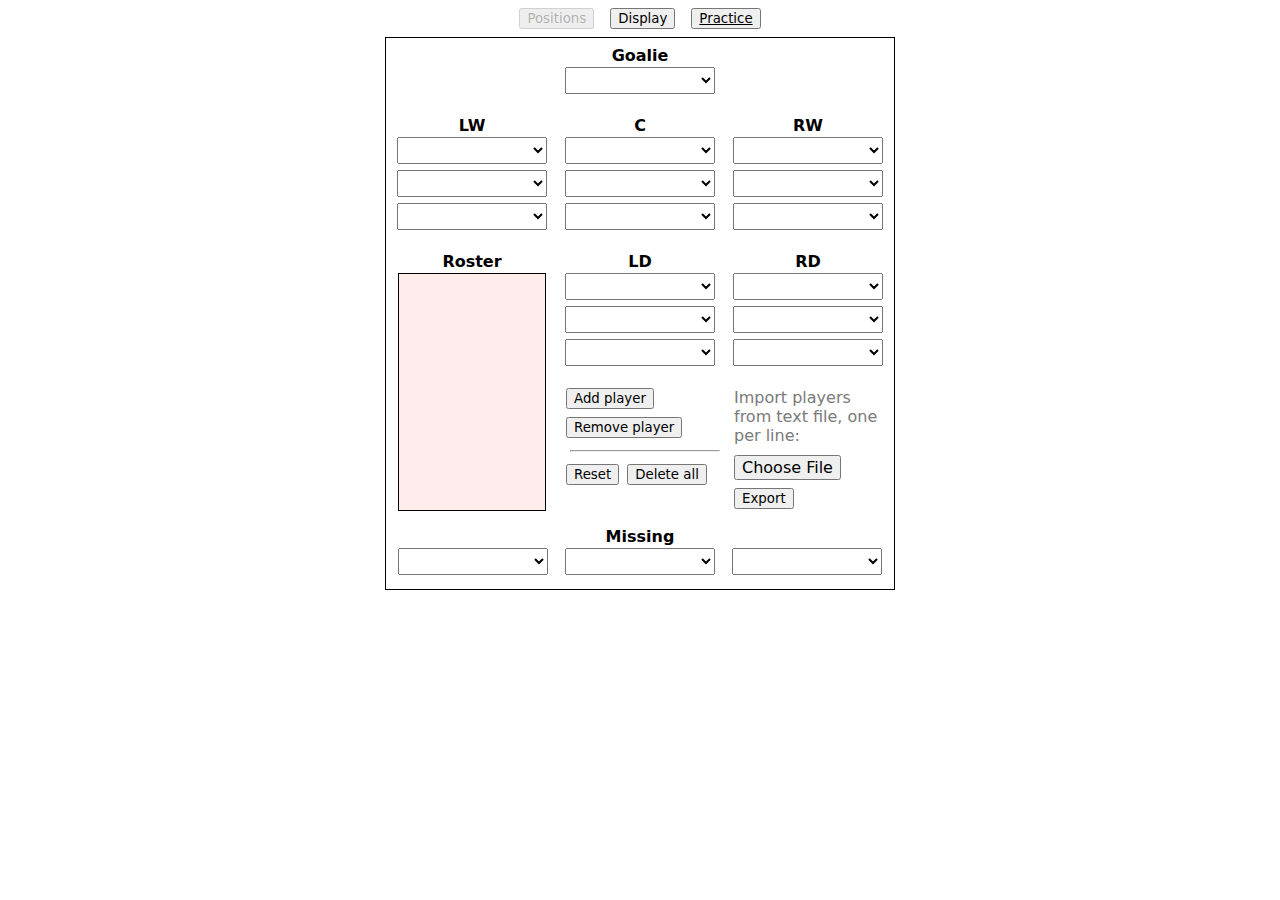
<file: index.html>
<!DOCTYPE html>
<html lang="en-US">

<head>
    <title>Hockey Line Picker</title>
    <meta property="og:title" content="Hockey Line Picker">
    <meta property="og:image" content="imgs/puck.svg">
    <meta property="og:image:alt" content="A gray hockey pock">
    <meta property="og:description" content="Simple tool for creating hockey lineups.">
    <meta name="apple-mobile-web-app-capable" content="yes" />
    <meta name="mobile-web-app-capable" content="yes" />
    <meta name="author" content="ASoftGlow">
    <meta name="creator" content="ASoftGlow">
    <meta name="description" content="Simple tool for creating hockey lineups.">
    <meta name="keywords" content="hockey,app,free,picker,chooser,creator">
    <meta name="robots" content="nofollow">
    <meta name="viewport" content="width=device-width, initial-scale=1">
    <meta name="color-scheme" content="light dark">
    <meta name="theme-color" content="#8676c0">
    <link rel="manifest" href="index.webmanifest">
    <link rel="icon" href="imgs/puck.svg">
    <link rel="stylesheet" href="index.css">
</head>

<body>
    <nav>
        <button disabled>Positions</button>
        <button>Display</button>
        <a href="practice.html"><button>Practice</button></a>
    </nav>
    <main>
        <section id="edit-page" style="display: block;">
            <div id="goalie" title="Goalie">
                <label>Goalie</label>
                <select></select>
            </div>
            <div class="cont">
                <div id="lw" title="Left Winger">
                    <label>LW</label>
                    <select></select>
                    <select></select>
                    <select></select>
                </div>
                <div id="c" title="Center">
                    <label>C</label>
                    <select></select>
                    <select></select>
                    <select></select>
                </div>
                <div id="rw" title="Right Winger">
                    <label>RW</label>
                    <select></select>
                    <select></select>
                    <select></select>
                </div>
            </div>
            <div class="cont">
                <div>
                    <div id="rost-cont">
                        <label id="l-roster">Roster</label>
                        <div role="list" aria-labelledby="l-roster" id="roster"></div>
                    </div>
                </div>
                <div>
                    <div id="ld" title="Left Defense">
                        <label>LD</label>
                        <select></select>
                        <select></select>
                        <select></select>
                    </div>
                    <div class="control">
                        <button id="add-btn">Add player</button>
                        <button id="remove-btn">Remove player</button>
                        <hr width="100%">
                        <div class="control-vert">
                            <button id="reset-btn">Reset</button>
                            <button id="remove-all-btn">Delete all</button>
                        </div>
                    </div>
                </div>
                <div>
                    <div id="rd" title="Right Defense">
                        <label>RD</label>
                        <select></select>
                        <select></select>
                        <select></select>
                    </div>
                    <div class="control">
                        <label style="font-weight: initial; text-align: initial; color: var(--color-sec);">Import players from text file, one per line:</label>
                        <input type="file" id="import-input" accept=".txt" title="Import">
                        <button id="export-btn">Export</button>
                        <a id="export-input" download="players.txt" style="display: none;" aria-hidden="true"></a>
                    </div>
                </div>
            </div>
            <div class="cont">
                <div id="missing" title="Missing">
                    <label>Missing</label>
                    <select></select>
                    <select></select>
                    <select></select>
                </div>
            </div>
        </section>
        <section id="display-page">
            <p id="l-forwards">Forwards</p>
            <div class="grid" id="o-forwards" aria-labelledby="l-forwards">
                <span role="list" aria-label="left"></span>
                <span role="list" aria-label="right"></span>
                <span role="list" aria-label="center"></span>
            </div>
            <p id="l-defense">Defense</p>
            <div class="grid" id="o-defense" aria-labelledby="l-defense">
                <span role="list" aria-label="left"></span>
                <span role="list" aria-label="right"></span>
            </div>
            <p id="l-goalie">Goalie</p>
            <div class="grid" id="o-goalie" aria-labelledby="l-goalie">
                <span role="list" style="height: 1lh; margin-top: 0; margin-bottom: 1em;"></span>
            </div>
        </section>
        <section id="loading-page">Loading...</section>
    </main>
    <script>
        if (typeof navigator.serviceWorker !== 'undefined')
            navigator.serviceWorker.register('sw.js');
    </script>
    <script type="module" src="index.js"></script>
</body>

</html>
</file>
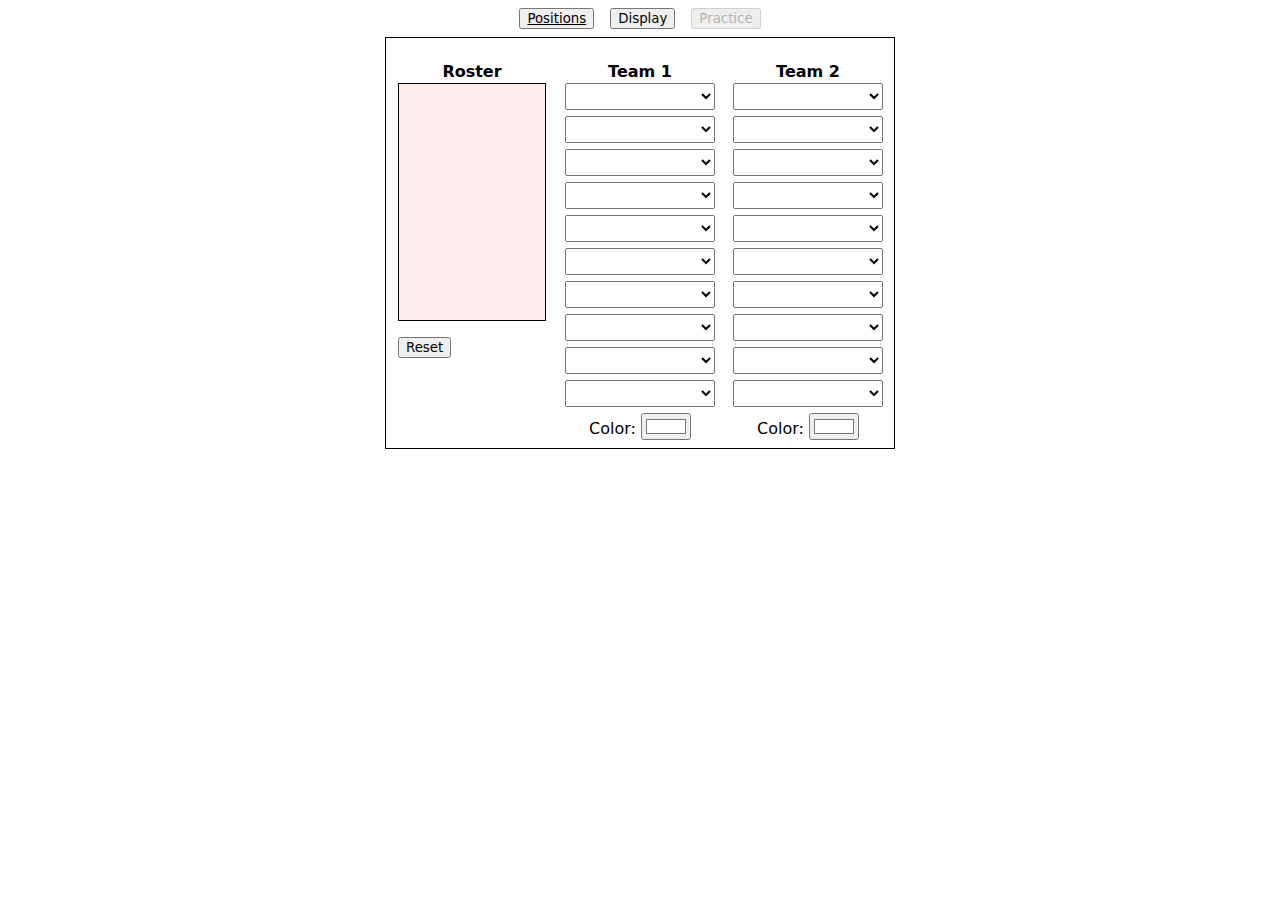
<file: practice.html>
<!DOCTYPE html>
<html lang="en-US">

<head>
    <title>Hockey Line Picker</title>
    <meta property="og:title" content="Hockey Line Picker">
    <meta property="og:image" content="imgs/puck.svg">
    <meta property="og:image:alt" content="A gray hockey pock">
    <meta property="og:description" content="Simple tool for creating hockey lineups.">
    <meta name="apple-mobile-web-app-capable" content="yes" />
    <meta name="mobile-web-app-capable" content="yes" />
    <meta name="author" content="ASoftGlow">
    <meta name="creator" content="ASoftGlow">
    <meta name="description" content="Simple tool for creating hockey lineups.">
    <meta name="keywords" content="hockey,app,free,picker,chooser,creator">
    <meta name="robots" content="noindex">
    <meta name="viewport" content="width=device-width, initial-scale=1">
    <meta name="color-scheme" content="light dark">
    <meta name="theme-color" content="#8676c0">
    <link rel="manifest" href="index.webmanifest">
    <link rel="icon" href="imgs/puck.svg">
    <link rel="stylesheet" href="index.css">
    <link rel="stylesheet" href="practice.css">
</head>

<body>
    <nav>
        <a href="."><button>Positions</button></a>
        <button>Display</button>
        <button disabled>Practice</button>
    </nav>
    <main>
        <section id="edit-page" style="display: block;">
            <div class="cont">
                <div id="rost-cont-cont">
                    <div id="rost-cont">
                        <label id="l-roster">Roster</label>
                        <div role="list" aria-labelledby="l-roster" id="roster"></div>
                    </div>
                    <div class="control">
                        <button id="reset-btn">Reset</button>
                    </div>
                </div>
                <div id="team0">
                    <label>Team 1</label>
                    <select></select>
                    <select></select>
                    <select></select>
                    <select></select>
                    <select></select>
                    <select></select>
                    <select></select>
                    <select></select>
                    <select></select>
                    <select></select>
                    <label class="nop">Color:</label>
                    <input aria-label="Team 1 Color" type="color">
                </div>
                <div id="team1">
                    <label>Team 2</label>
                    <select></select>
                    <select></select>
                    <select></select>
                    <select></select>
                    <select></select>
                    <select></select>
                    <select></select>
                    <select></select>
                    <select></select>
                    <select></select>
                    <label class="nop">Color:</label>
                    <input aria-label="Team 2 Color" type="color">
                </div>
            </div>
        </section>
        <section id="display-page">
            <div class="grid" style="margin-bottom: 1em;">
                <div>
                    <p>Team 1</p>
                    <span id="o-team0"></span>
                </div>
                <div>
                    <p>Team 2</p>
                    <span id="o-team1"></span>
                </div>
            </div>
        </section>
        <section id="loading-page">Loading...</section>
    </main>
    <script>
        if (typeof navigator.serviceWorker !== 'undefined')
            navigator.serviceWorker.register('sw.js');
    </script>
    <script type="module" src="practice.js"></script>
</body>

</html>
</file>
<file: index.css>
main {
    margin: 0 auto 2em auto;
    max-width: 500px;
    padding: 8px 4px;
    border: 1px solid;
    text-align: center;
    overflow: auto;
}

main, button, input, select, label, ::file-selector-button {
    font-family: system-ui, Tahoma, Verdana, sans-serif;
}

::file-selector-button {
    font-size: initial;
}

input[type="file"] {
    font-size: 0;
}

section {
    display: none;
}

select {
    width: 100%;
    max-width: 150px;
    height: 1.8lh;
    margin-bottom: 6px;
}

label:not(.nop) {
    display: block;
    margin-bottom: 2px;
    font-weight: bold;
}

.cont {
    display: flex;
    justify-content: center;
    gap: 4px;
    position: relative;
}

.cont>* {
    width: 100%;
}

.cont>div {
    margin-top: 1em;
}

#roster {
    background-color: #ff000012;
    border: 1px solid;
    height: 220px;
    padding: 0.5em;
    overflow: auto;
    white-space: break-spaces;
    max-width: 160px;
}

#rost-cont {
    margin: 0 8px;
}

.grid {
    display: flex;
    flex-wrap: wrap;
    gap: 0.5em 1em;
    justify-content: center;
}

.grid span {
    display: inline-block;
    border: 1px solid;
    width: 150px;
    height: 3lh;
    padding: 0.5em 0.25em;
    white-space: pre-wrap;
    position: relative;
    margin-top: calc(0.5em + 6px);
}

.grid span::before {
    content: attr(aria-label);
    content: attr(aria-label) / "";
    font-size: small;
    position: absolute;
    top: calc(-1.5em - 2px);
    color: var(--color-sec);
    left: 0;
    right: 0;
}

#missing select:not(:last-child) {
    margin-right: 12px;
}

.control {
    display: flex;
    flex-direction: column;
    align-items: start;
    gap: 0.5em;
    margin: 1em 8px 0 8px;
}

.control-vert {
    display: flex;
    justify-content: space-between;
    gap: 0.5em
}

:root {
    --color-sec: #7a7a7a;
}

@media (prefers-color-scheme: dark) {
    :root {
        --color-sec: #959595;
    }
}

nav {
    display: flex;
    column-gap: 1em;
    justify-content: center;
    margin-top: 0.5em;
    margin-bottom: 0.5em;
}

nav>a>button {
    text-decoration: inherit;
    cursor: inherit;
}

hr {
    margin: 4px;
}

#edit-page {
    min-width: 375px;
}

#display-page p {
    margin-bottom: 0.5em;
    font-weight: bold;
}
</file>
<file: practice.css>
.grid span {
    margin-top: 0;
    height: auto;
    min-height: 1em;
}

@media screen and (max-width: 400px) {
    .cont {
        padding-left: 50%;
        flex-wrap: wrap;
    }

    #rost-cont-cont {
        position: fixed;
        left: 12px;
        width: calc(50% - 12px);
    }

    #roster {
        max-height: 80%;
    }
}

#edit-page {
    min-width: unset;
}
</file>
